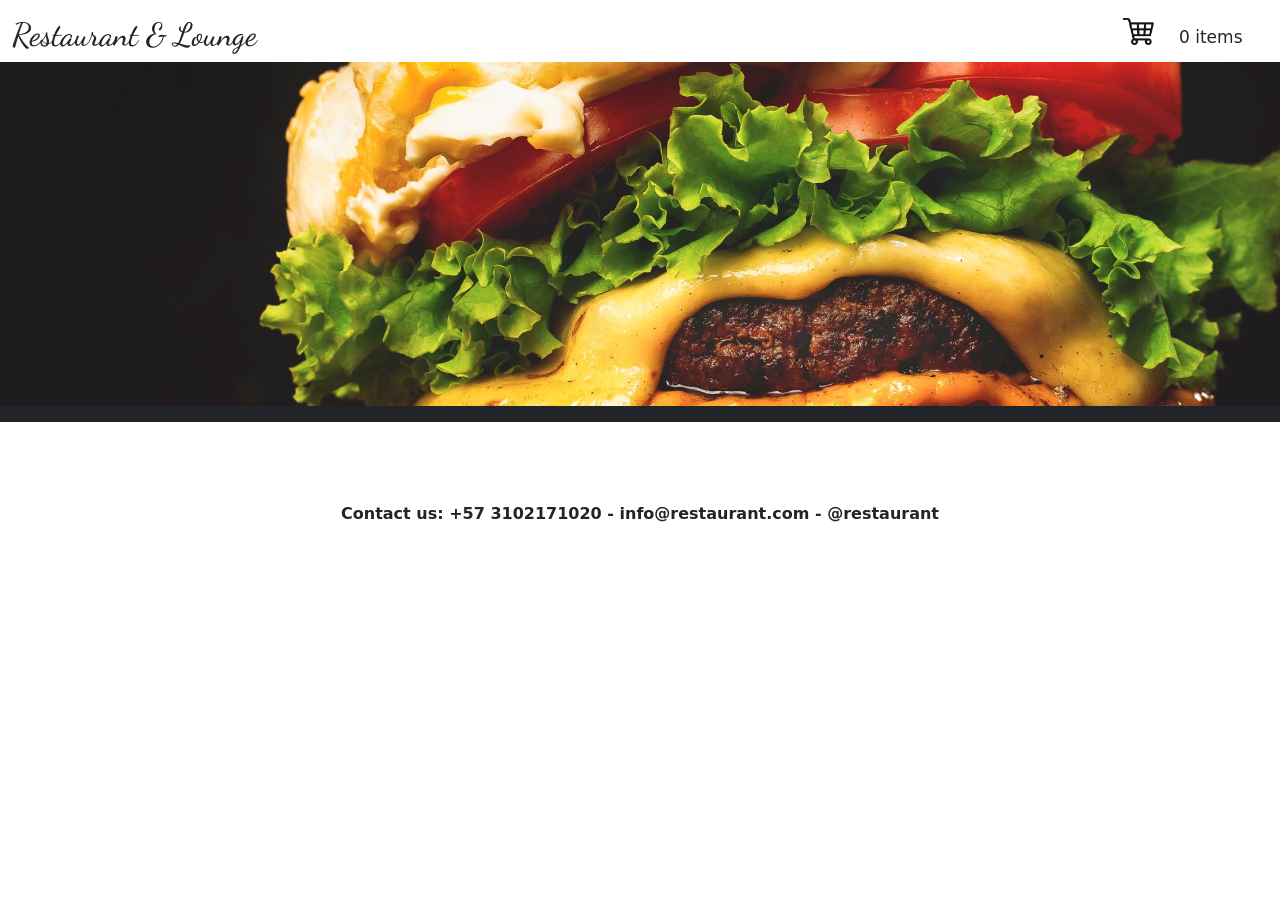
<file: index.html>
<!DOCTYPE html>
<html lang="en">

<head>
    <meta charset="UTF-8">
    <meta http-equiv="X-UA-Compatible" content="IE=edge">
    <meta name="viewport" content="width=device-width, initial-scale=1.0">
    <title>tarea</title>
    <link href="https://cdn.jsdelivr.net/npm/bootstrap@5.1.3/dist/css/bootstrap.min.css" rel="stylesheet"
        integrity="sha384-1BmE4kWBq78iYhFldvKuhfTAU6auU8tT94WrHftjDbrCEXSU1oBoqyl2QvZ6jIW3" crossorigin="anonymous">
    <link href="style.css" rel="stylesheet" type="text/css">
</head>

<body>
  <header>
    <div class="container-fluid">
        <div class="row d-flex justify-content-between align-items-center">
            <div class="col mt-3">
                <h3 id="titleRestaurant">Restaurant & Lounge</h3>
            </div>
            <div class="col d-flex justify-content-end">
                <a href="#" id="carItems"><img src="./assets/CarroCompras.png" alt="carro de compras" id="CarritoCompras"></a>
                <span id="itemsAdd" class="mt-3">0 items</span>
            </div>
        </div>
    </div>
</header>

<div>
  <div id="bannerRestaurant">
      <img src="./assets/BurgerBanner.png" alt="Burger Banner" id="BannerBurger">
  </div>
</div>
     <!-- Barra de navegacion -->
    <nav class="navbar navbar-expand-lg navbar-dark bg-dark navs">
       
        <div class="collapse navbar-collapse" id="navbarNavAltMarkup">
          <div class="navbar-nav" id ="categorias">
          </div>
        </div>
      </nav>

 <!-- Titulo categoria -->
 <h2 class="text-center" id="tituloCategoria"> </h2>


  <!-- Productos-->

  <div class="container-fluid" id="containerCards">
    <div class="row d-flex" id = "productos">
    </div>
</div>

 <!-- Tabla de pedido -->
 <div>
  <div id="tablaPedido">
  </div>
  <div id="opciones">
  </div>
</div>

 <div class="modal fade" id="cancelModal" tabindex="-1" role="dialog" aria-labelledby="exampleModalLabel" aria-hidden="true">
  <div class="modal-dialog" role="document">
      <div class="modal-content">
          <div class="modal-header">
              <h5 class="modal-title" id="exampleModalLabel">Cancel the order</h5>
              <button type="button" class="close" data-dismiss="modal" aria-label="Close">
              <span aria-hidden="true">&times;</span>
              </button>
          </div>
          <div class="modal-body">
          Are you sure about cancelling the order?
          </div>
          <div class="modal-footer">
              <button type="button" class="btn btn-light btn-border" data-dismiss="modal" id="buttonYes">Yes, I want to cancel the order</button>
              <button type="button" class="btn btn-danger btn-border" data-dismiss="modal">No, I want to continue adding products</button>
          </div>
      </div>
  </div>
</div>
<footer>
  <div class="text-center mt-2 mb-3">
      <span id="footerText">Contact us: +57 3102171020 - info@restaurant.com - @restaurant</span>
  </div>
</footer>

      <script src="main.js"></script>
</body>

</html>
</file>
<file: style.css>
@import url('https://fonts.googleapis.com/css2?family=Dancing+Script&display=swap');

#navs {
    height: 4em;
    background-color: #333A40;
}

#CarritoCompras {
    width: 45px; 
    height: 45px;
}

#BannerRestaurant {
    width: 100%;
}

#containerCards {
    padding: 2em;
}

#itemsAdd {
    padding-left: 1em;
    padding-right: 1.5em;
    font-size: 17px;
}

#titleRestaurant {
    font-family: 'Dancing Script', cursive;
    font-size: 2em;
}

#footerText {
    font-weight: bold;
}

#itemPrice {
    font-weight: bold;
}

#divButtoms {
    margin-right: 1em;
}

.imgFood {
    margin-top: 1em;
    height: 12em;
}

#spanTotalItems {
    font-weight: bold;
}

.cardItem {
    margin-top: 2em;
    margin-left: 1em;
}

.btn-order {
    margin-left: 0.5em;
    border: 1px gray solid;
}

.btn-row {
    margin-left: 0.7em;
}

.btn-border {
    border: 1px gray solid;
}
</file>
